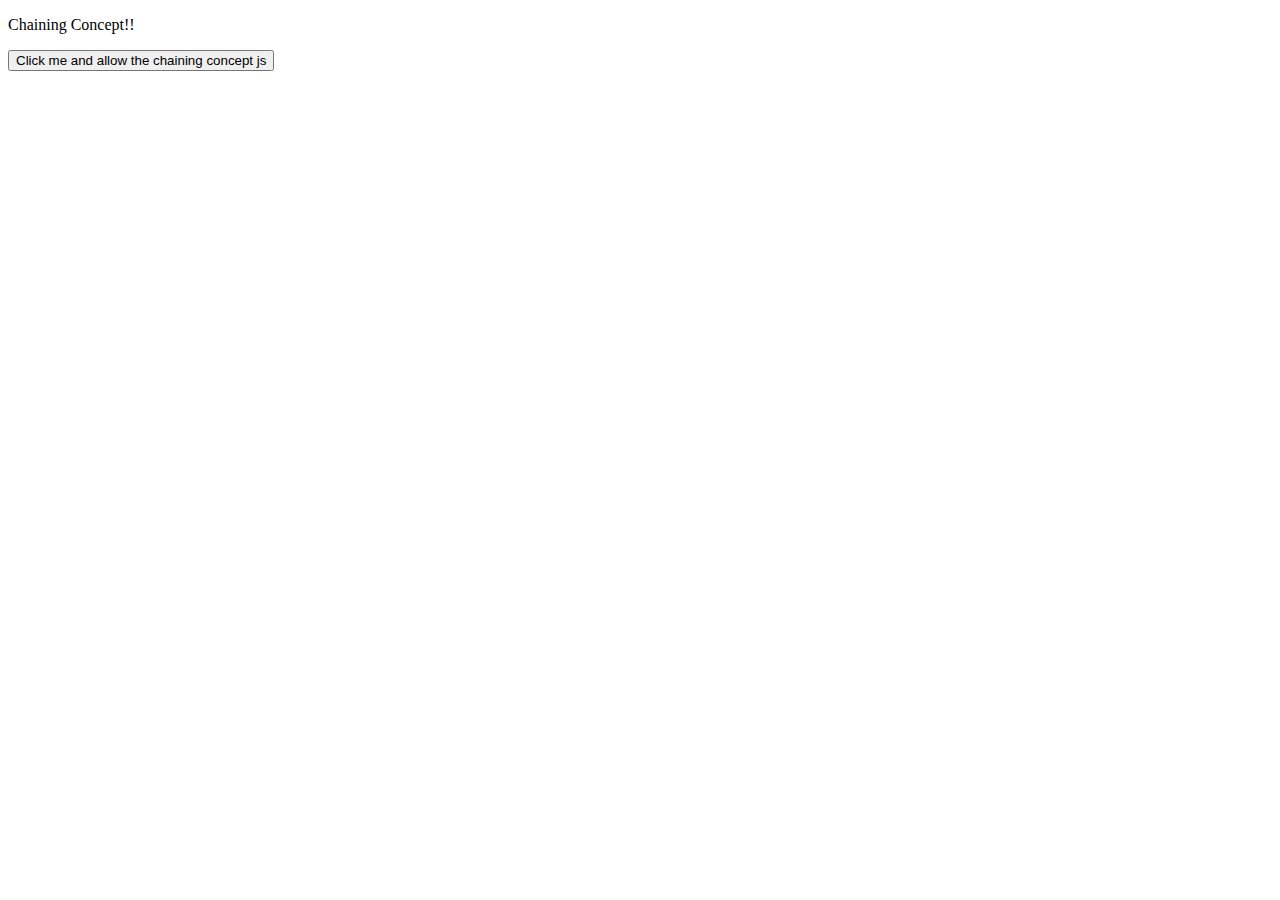
<file: ChainingConcept/index.html>
<!DOCTYPE html>
<html>
<head>
<script src="https://ajax.googleapis.com/ajax/libs/jquery/3.6.0/jquery.min.js"></script>
<script>
    $(document).ready(function(){
    $("button").click(function(){
        $("#p1").css("color", "blue").slideUp(1000).slideDown(1000);
    });
    });
</script>
</head>
<body>
    <!-- Chaining Concept -->
    <p id="p1">Chaining Concept!!</p>

    <button>Click me and allow the chaining concept js</button>

</body>
</html>
</file>
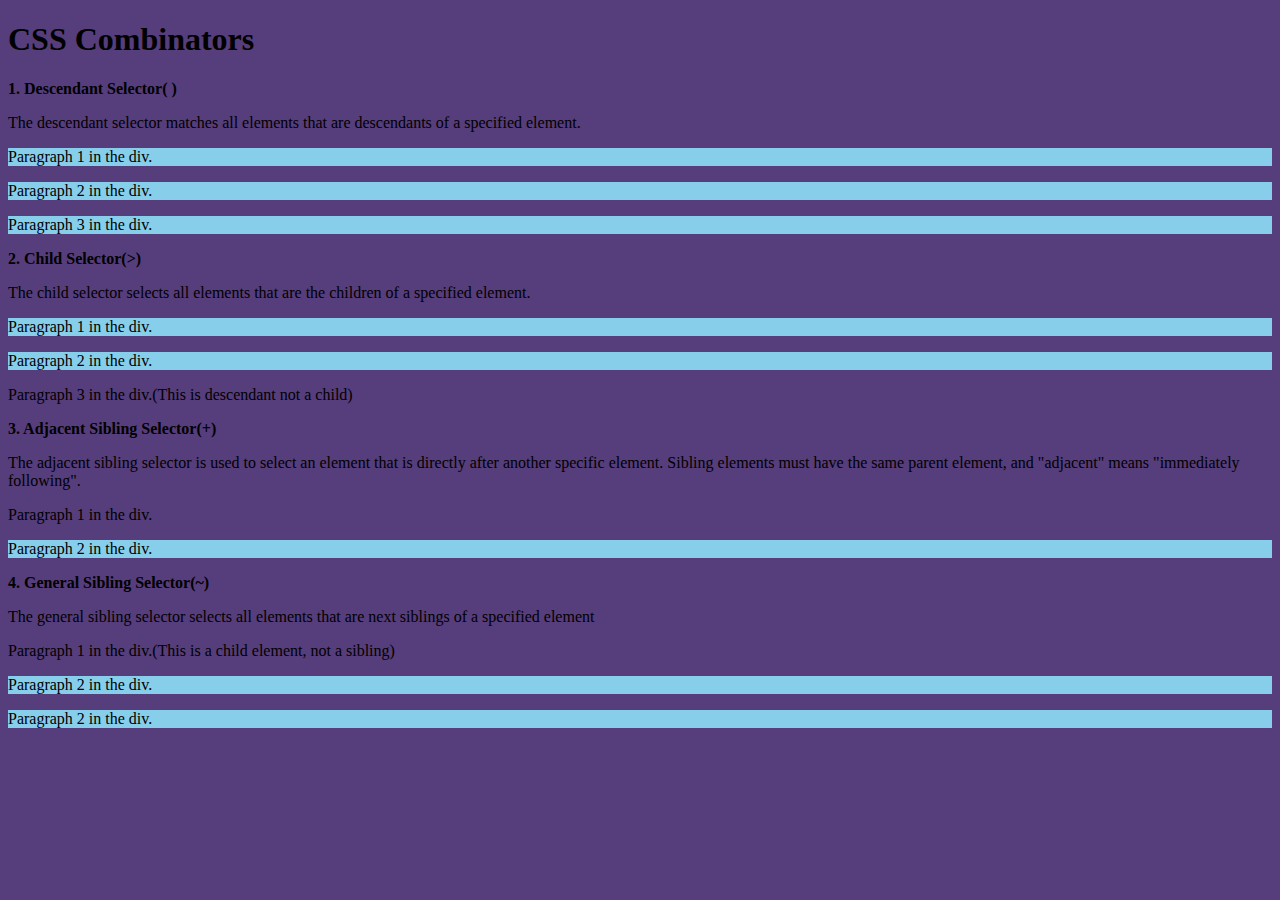
<file: Combinators/index.html>
<!DOCTYPE html>
<html lang="en">
<head>
    <meta charset="UTF-8">
    <meta http-equiv="X-UA-Compatible" content="IE=edge">
    <meta name="viewport" content="width=device-width, initial-scale=1.0">
    <link rel="stylesheet" href="./index.css">
    <title>CSS Combinators</title>
</head>
<body>
    <h1 id="heading">CSS Combinators</h2>
    
    <div class="container">
        <p class="label"><b>1. Descendant Selector( )</b> </p>
        <p>The descendant selector matches all elements that are descendants of a specified element.
        
        <div class="d1">
            <p>Paragraph 1 in the div.</p>
            <p>Paragraph 2 in the div.</p>
            <section><p>Paragraph 3 in the div.</p></section>
        </div>
    </div>

    <div class="container">
        <p class="label"><b>2. Child Selector(>)</b> </p>
        <p>The child selector selects all elements that are the children of a specified element.
        
        <div class="d2">
            <p>Paragraph 1 in the div.</p>
            <p>Paragraph 2 in the div.</p>
            <section><p>Paragraph 3 in the div.(This is descendant not a child)</p></section>
        </div>
    </div>

    <div class="container">
        <p class="label"><b>3. Adjacent Sibling Selector(+)</b> </p>
        <p>The adjacent sibling selector is used to select an element that is directly after another specific element.
            Sibling elements must have the same parent element, and "adjacent" means "immediately following".

        <div class="d3">
            <p>Paragraph 1 in the div.</p>
        </div>
        <p>Paragraph 2 in the div.</p>
    </div>

    <div class="container">
        <p class="label"><b>4. General Sibling Selector(~)</b> </p>
        <p>The general sibling selector selects all elements that are next siblings of a specified element
        
            <div class="d3">
            <p>Paragraph 1 in the div.(This is a child element, not a sibling)</p>
        </div>
        <p>Paragraph 2 in the div.</p>
        <p>Paragraph 2 in the div.</p>
    </div>
</body>
</html>
</file>
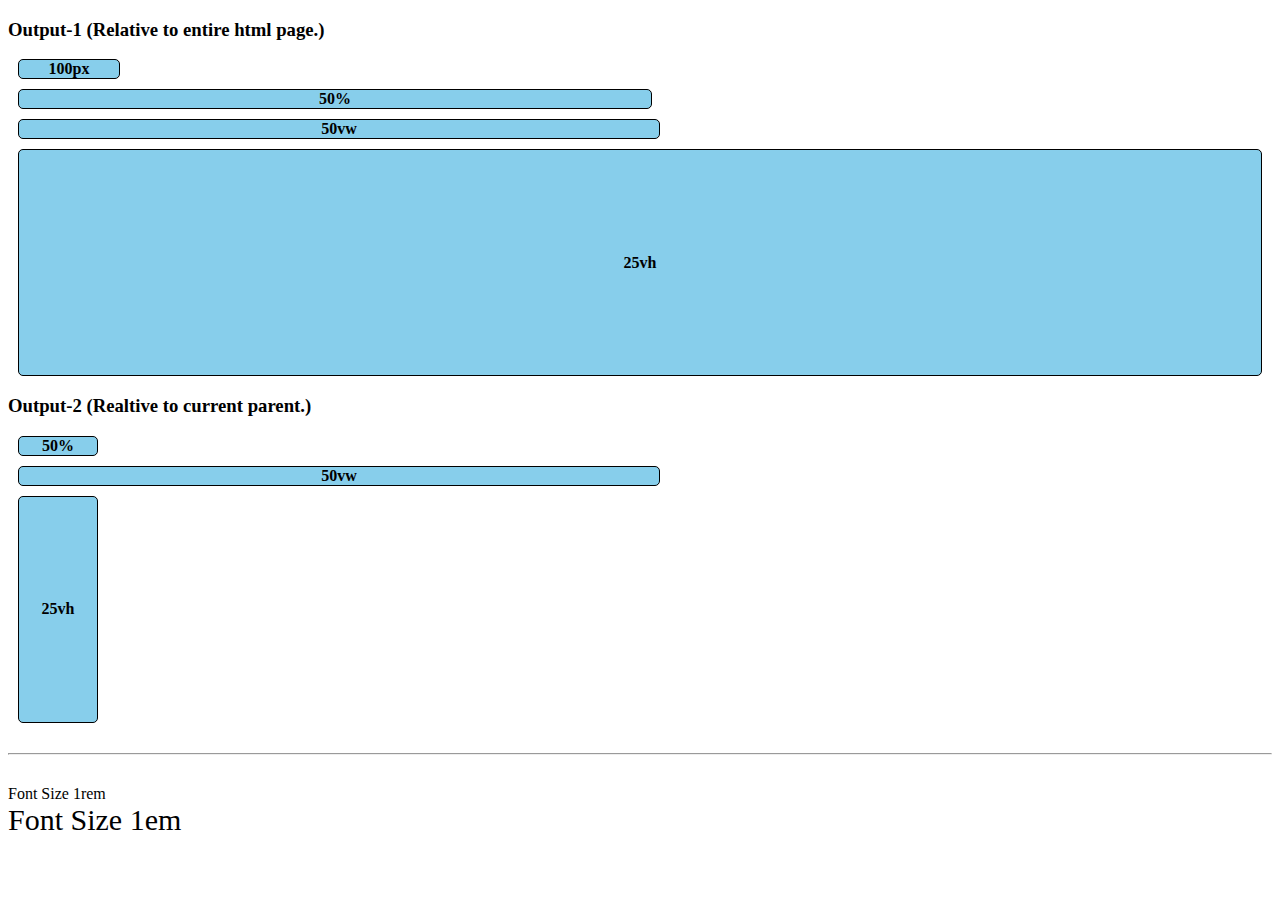
<file: CSS UNITS/index.html>
<!DOCTYPE html>
<html lang="en">
<head>
    <meta charset="UTF-8">
    <meta http-equiv="X-UA-Compatible" content="IE=edge">
    <meta name="viewport" content="width=device-width, initial-scale=1.0">
    <link rel="stylesheet" href="./index.css">
    <title>CSS Units</title>
</head>
<body>
    <div>
        <h3>Output-1 (Relative to entire html page.)</h3>
        <div class="container one-hundred-px">100px</div>
    </div>
    <div>
        <div class="container fp">50%</div>
        <div class="container fifty-vw">50vw</div>
        <div class="container twenty-five-vh">25vh</div>
        
        <h3>Output-2 (Realtive to current parent.)</h3>
        <div class="parent">
        <div class="container fifty-percent">50%</div> 
        <div class="container fifty-vw">50vw</div>
        <div class="container twenty-five-vh">25vh</div>
    </div>
       
    <hr>
    <div>
        <div class="parent1">
        <div class="one-rem">Font Size 1rem</div>
        <div class="one-em">Font Size 1em</div>
    </div>
        
</body>
</html>
</file>
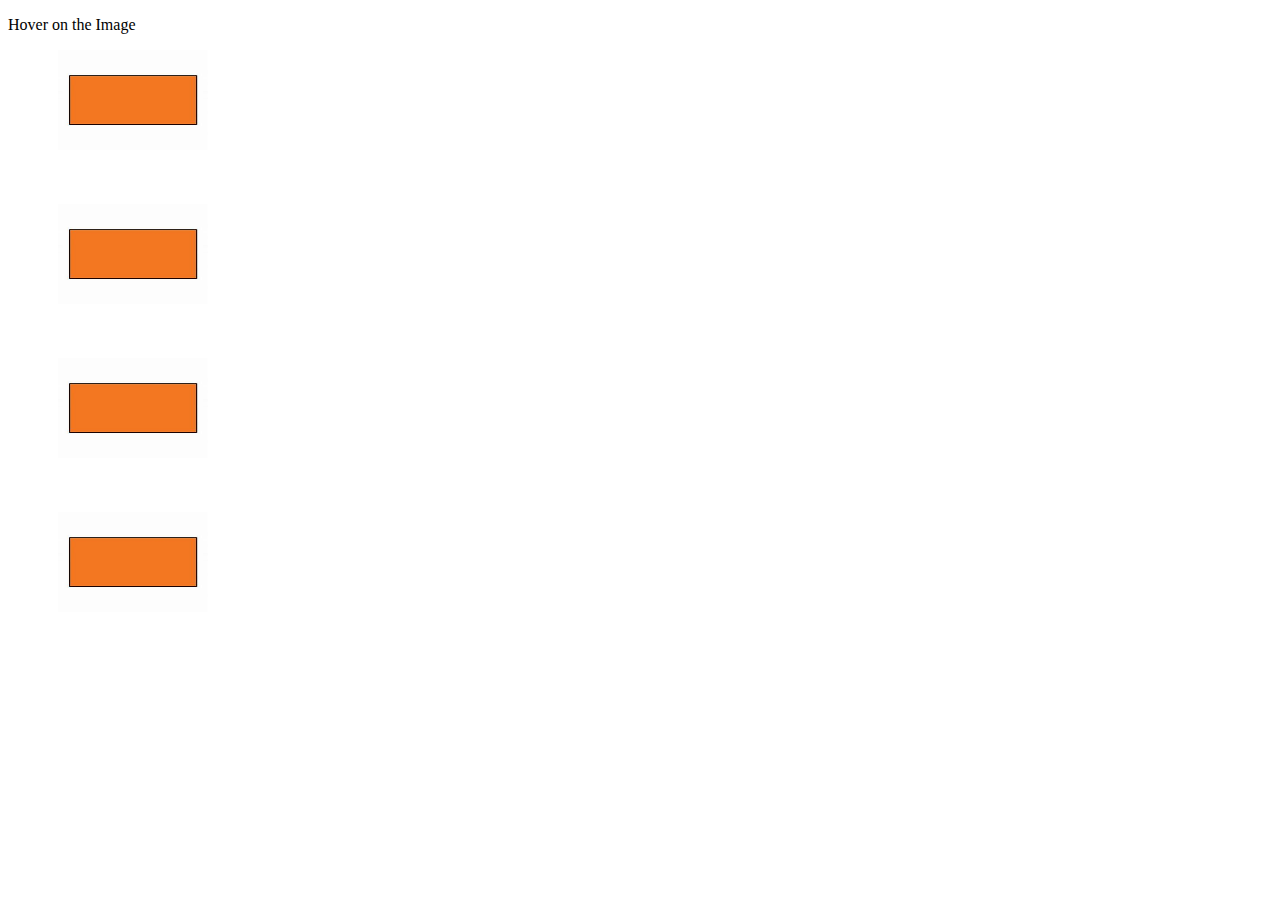
<file: Transition Transform/index.html>
<!DOCTYPE html>
<html lang="en">
<head>
    <meta charset="UTF-8">
    <meta http-equiv="X-UA-Compatible" content="IE=edge">
    <meta name="viewport" content="width=device-width, initial-scale=1.0">
    <link rel="stylesheet" href="./index.css">
    <title>Transition Effects</title>
</head>
<body>
    <!-- <h2>CSS Transform</h2> -->
    <p>Hover on the Image</p>
    <div class="container">
        <img id="circle" src="../rectangle.jpg" alt="" />
      </div>
      <div class="container">
        <img id="rectangle" src="../rectangle.jpg" alt="" />
      </div>
      <div class="container">
        <img id="triangle" src="../rectangle.jpg" alt="" />
      </div>
      <div class="container">
        <img id="trapezium" src="../rectangle.jpg" alt="" />
    </div>
</body>
</html>
</file>
<file: Combinators/index.css>
* {
    background-color: #563d7c;
}

.d1 p {
    background-color: skyblue;
  }

.d2 >p {
    background-color: skyblue;
}

.d3 + p {
    background-color: skyblue;
}

.d3 ~ p {
    background-color: skyblue;
}
</file>
<file: CSS UNITS/index.css>
.container{
    background: skyblue;
    margin: 10px;
    text-align: center;
    border: 1px solid rgb(0, 0, 0);
    border-radius: 5px;
    font-weight: bold;
    display: flex;
    justify-content: center;
    flex-direction: column;
  }

  h3 {
    color: black;
  }
  
  .fp {
    width: 50%;
  }
  
  .one-hundred-px {
    width: 100px;
  }
  
  .fifty-vw {
    width: 50vw;
  }
  
  .twenty-five-vh {
    height: 25vh;
  }
  
  .parent {
    width: 100px;
  }

  .one-rem {
    font-size: 1rem;
  }

  .one-em {
    font-size: 1em;
  }
  
  .two-rem {
    font-size: 2rem;
  }
  
  .two-em {
    font-size: 2em;
  }
  
  .parent1 {
    font-size: 30px;
  }
  
  hr {
    margin: 30px 0;
  }
</file>
<file: Transition Transform/index.css>
.container> img {
    width: 150px;
    height: 100px;
    transition: 7s;
    margin: 0px 0px 50px 50px;
  }

  .container > #circle:hover {
    transform: translateX(500px);
  }

  .container> #rectangle:hover {
    transform: rotate(360deg);
  }

  .container> #triangle:hover {
    transform: scale(2);
  }     

  .container> #trapezium:hover {
    transform: translateX(500px) skew(-40deg, 15deg);
  }
</file>
